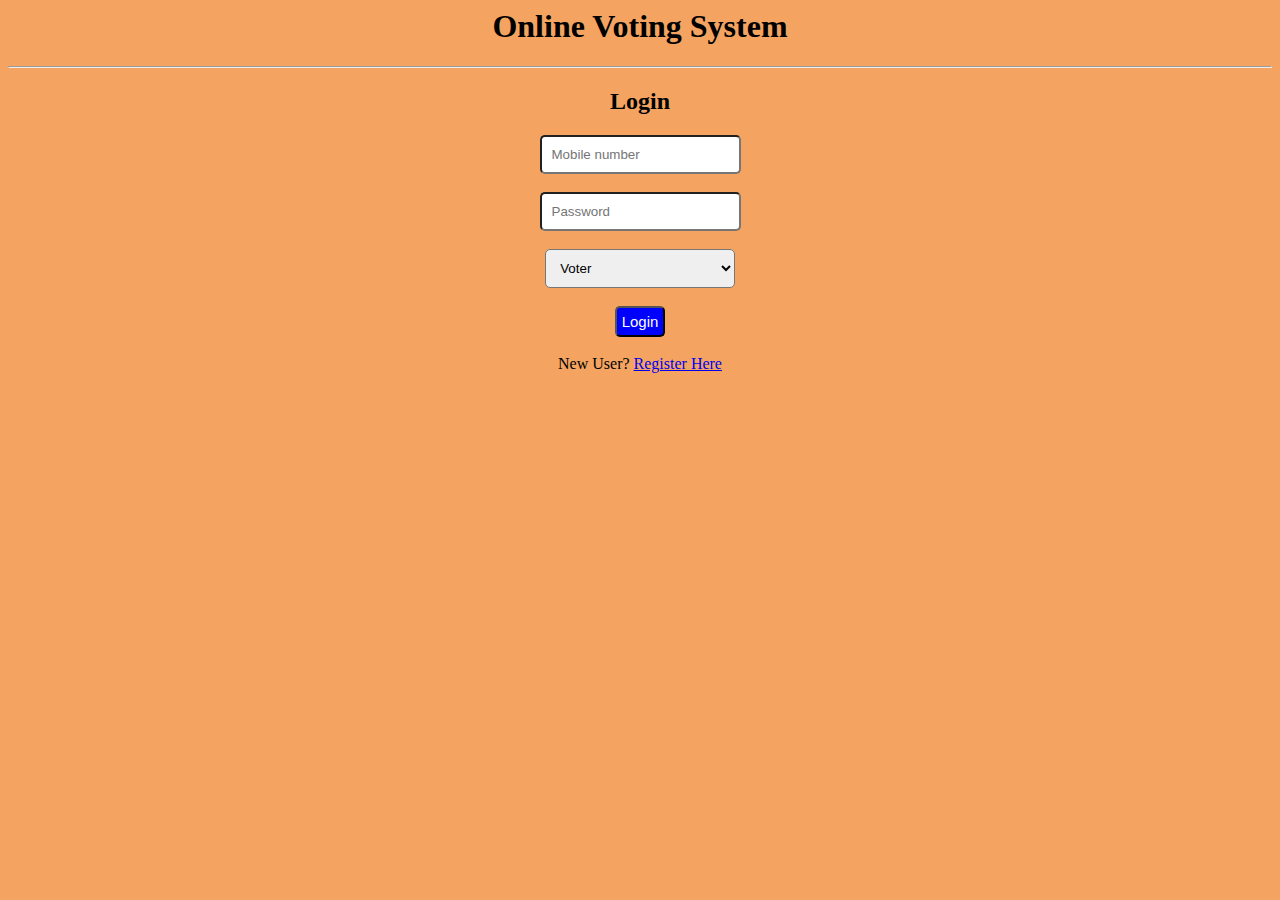
<file: index.html>
<html>
<head>
    <title> Online Voting System</title>
    <link rel="stylesheet" href="css/stylesheet.css">
</head>
<body>
    <center>
        <div id="headerSection">
            <h1>Online Voting System</h1>
        </div>
        <hr>
        <div id="bodySection">
            <form action="api/login.php" method="POST">
                <h2>Login</h2>
                
                <input type="number" name="mobile" placeholder="Mobile number"><br><br>
                <input type="password" name="password" placeholder="Password"><br><br>
                <select id="drop" name="role">
                    <option value="1">Voter</option>
                    <option value="2">Group</option>
                </select><br><br>
                <button id="loginbtn" type="submit">Login</button><br><br>
                 New User? <a href="routes/register.html">Register Here</a>
            </form>
        </div>
    </center>
    
   
</body>
</html>
</file>
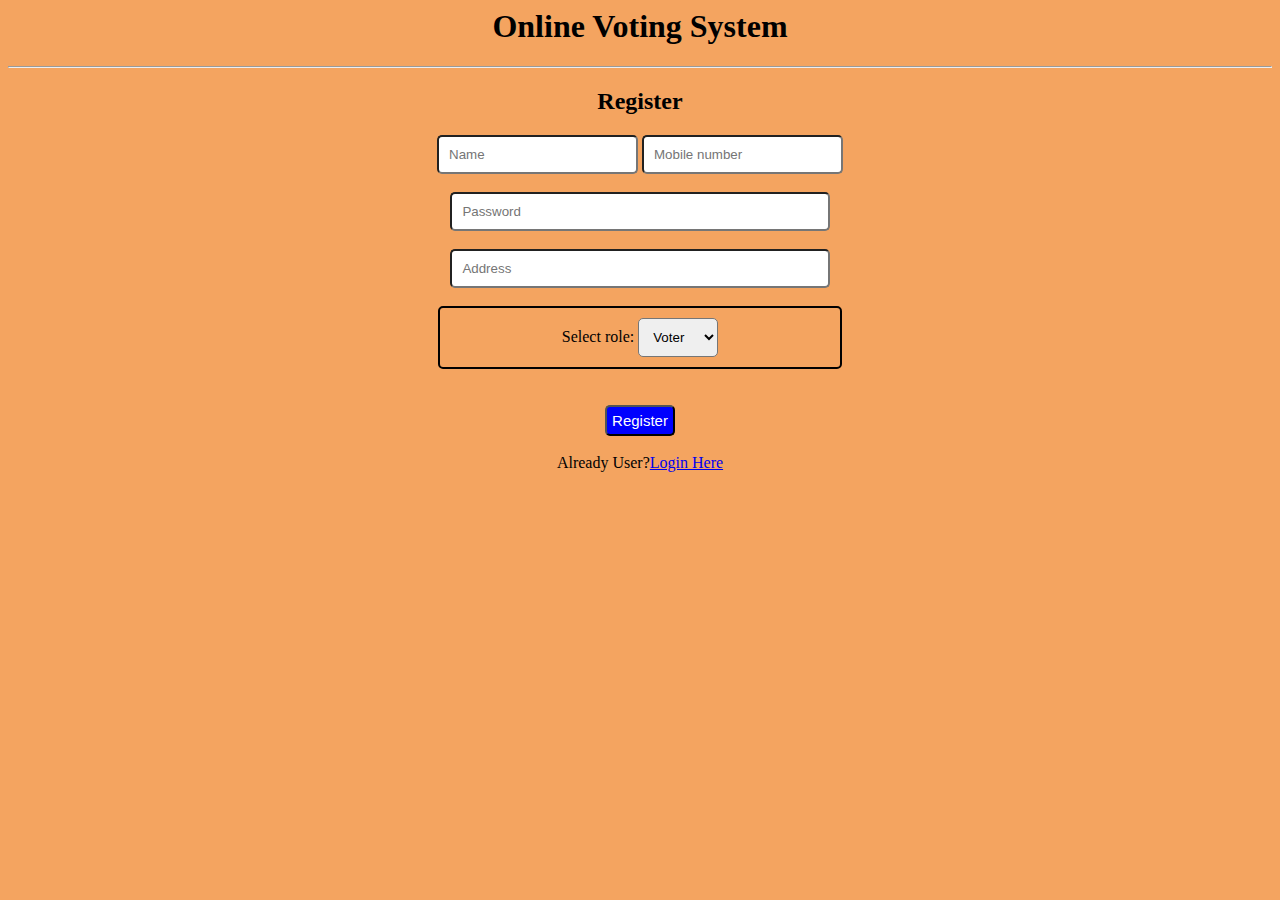
<file: routes/register.html>
<html>
<head>
    <title> Online Voting System</title>
    <link rel="stylesheet" href="../css/stylesheet.css">
</head>
<body>
    <style>
        #adrs{
         width: 30%;
        }
        #pw{
            width: 30%;
           }
        
        #role{
            border: 2px solid black;
            border-radius: 5px;
            padding: 10px;
            width: 30%;
        }
        #role select{
            border-radius: 5px;
            padding: 10px;
        }
     </style>
     <center>
        <div id="headerDection">
            <h1>Online Voting System</h1>
         </div>
        
        <hr>
       <div id="bodySection">
        <h2>Register</h2>
        <form action="../api/register.php" method="POST" enctype="multipart/form-data">
        <input type="text" name="name" placeholder="Name">
        <input type="number" name="mobile" placeholder="Mobile number"><br><br>
        <input id="pw" type="password" name="password" placeholder="Password"><br><br>
        
        <input id="adrs" type="text" name="address" placeholder="Address"><br><br>
    <center>
       
        <div id="role"> 
            Select role: <select name="role">
                <option value="1">Voter</option>
                <option value="2">Group</option>
            </select>
        </div><br><br>
        
    </center>
        <button type="submit" style=" padding: 5px;
                        border-radius: 5px;
                        font-size: 15px;
                        background-color: blue;
                        color: white;">Register</button><br><br>
         Already User?<a href="../">Login Here</a>
    </form>
       </div>
     </center>
        
</body>
</html>
</file>
<file: css/stylesheet.css>
body{
   
    background-color: sandybrown;
}
#headerSectoin{
    padding: 5px;
}
input{
    padding: 10px;
    border-radius: 5px;
}
#drop{
    padding: 10px;
    border-radius: 5px;
    width: 15%;
}
#loginbtn{
    padding: 5px;
    border-radius: 5px;
    font-size: 15px;
    background-color: blue;
    color: white;
}
</file>
